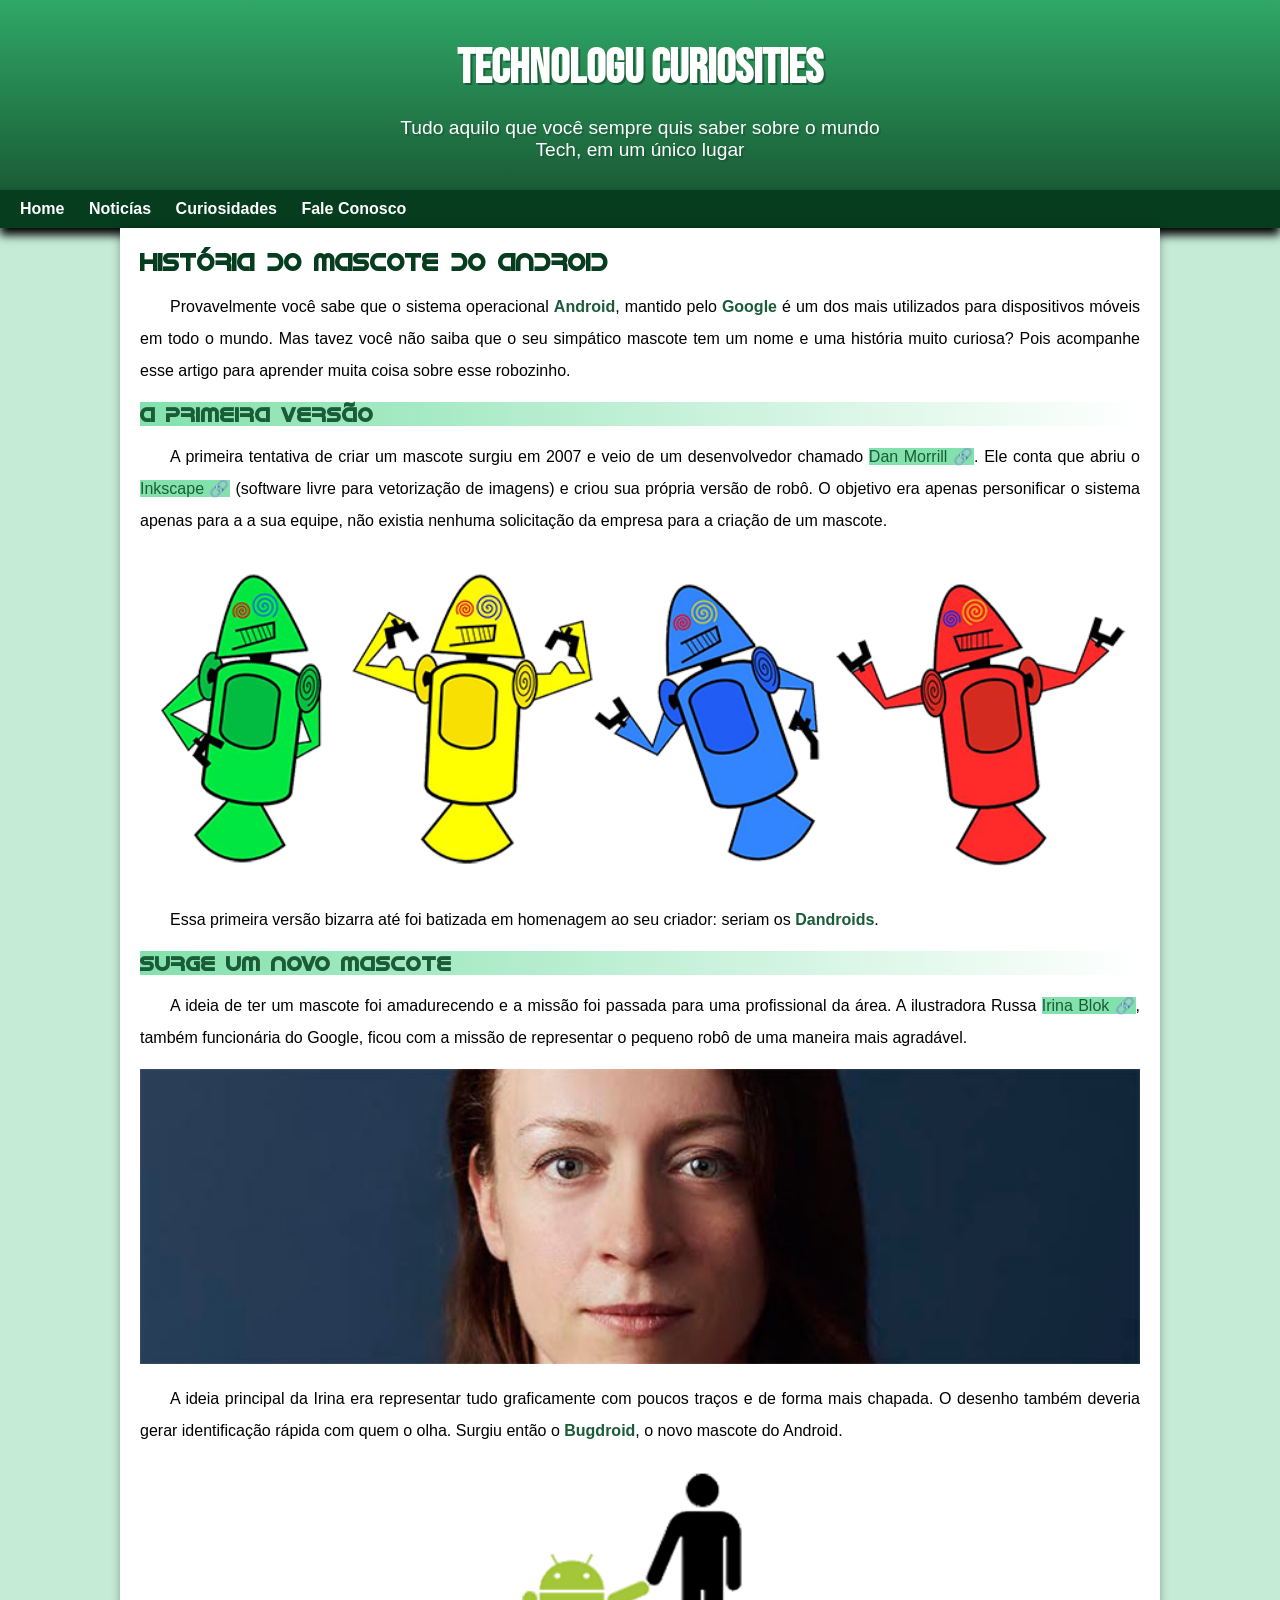
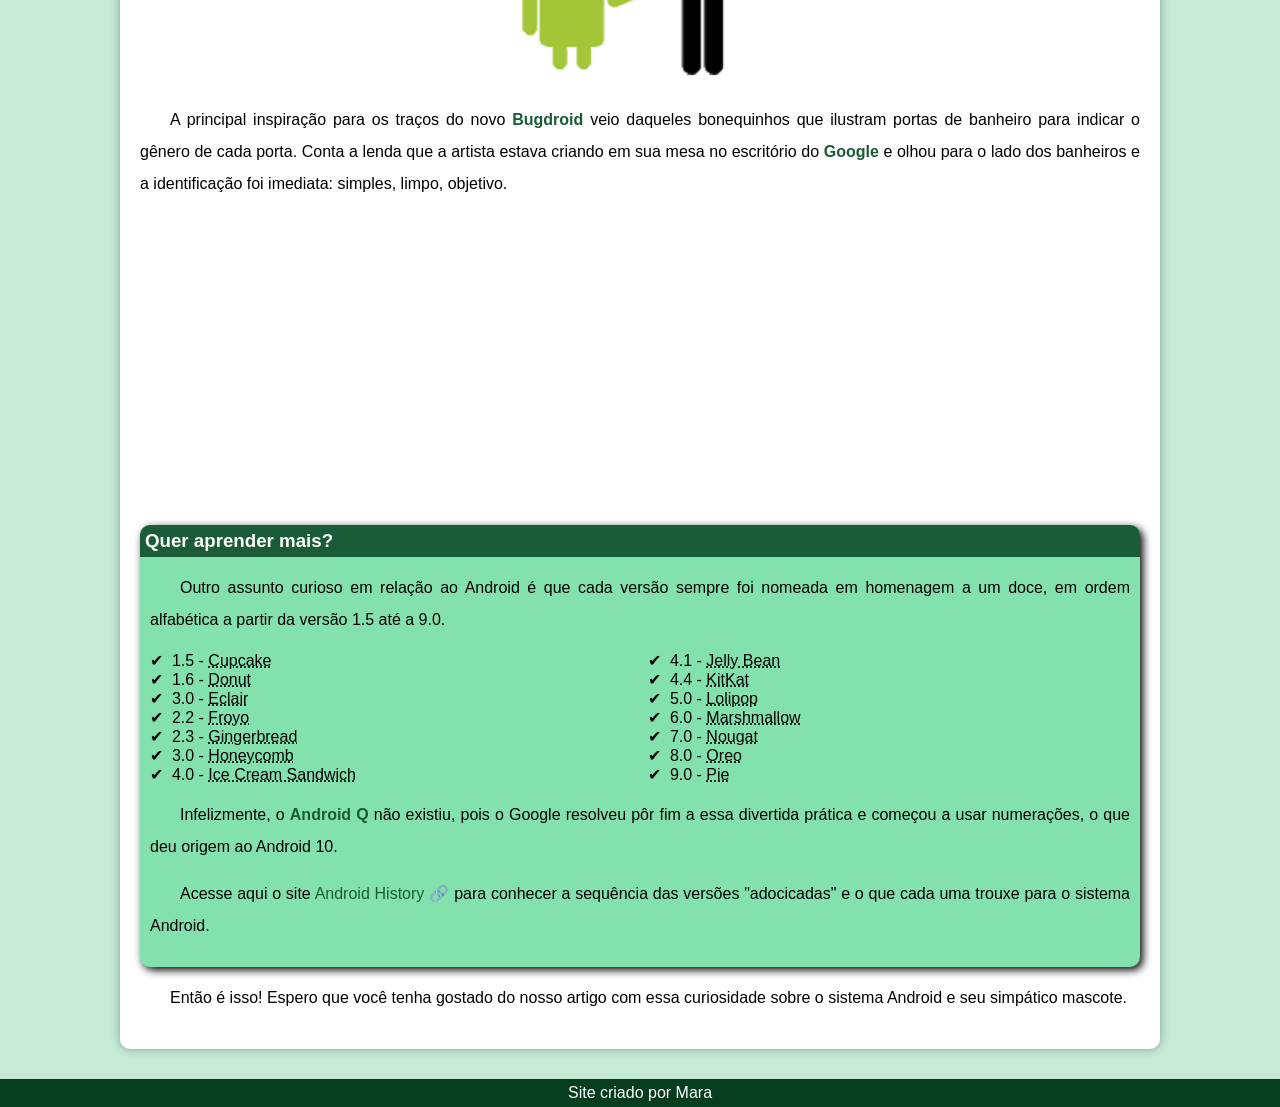
<file: index.html>
<!DOCTYPE html>
<html lang="en">
<head>
    <meta charset="UTF-8">
    <meta http-equiv="X-UA-Compatible" content="IE=edge">
    <meta name="viewport" content="width=device-width, initial-scale=1.0">
    <title>Como surgiu o mascote do Android?</title>
    <link rel="shortcut icon" href="imagens/favicon.ico" type="image/x-icon">
    <link rel="stylesheet" href="style.css">
</head>
<body>
    <header>
        <h1>Technologu Curiosities</h1>
        <p>Tudo aquilo que você sempre quis saber sobre o mundo Tech, em um único lugar</p>
    </header>
    <nav>
        <a href="">Home</a>
        <a href="">Noticías</a>
        <a href="">Curiosidades</a>
        <a href="">Fale Conosco</a>          
    </nav>
<main>
    <article>
        <h1>História do Mascote do Android</h1>
        
        <p>Provavelmente você sabe que o sistema operacional <strong>Android</strong>, mantido pelo <strong>Google</strong> é um dos mais utilizados para dispositivos móveis em todo o mundo. Mas tavez você não saiba que o seu simpático mascote tem um nome e uma história muito curiosa? Pois acompanhe esse artigo para aprender muita coisa sobre esse robozinho.</p>
        
        <h2>A primeira versão</h2>
        
        <p>A primeira tentativa de criar um mascote surgiu em 2007 e veio de um desenvolvedor chamado <a href="https://androidcommunity.com/dan-morrill-shows-us-the-android-mascot-that-almost-was-20130103/" target="_blank" class="externo">Dan Morrill</a>. Ele conta que abriu o <a href="https://inkscape.org/pt-br/" target="_blank " class="externo">Inkscape</a> (software livre para vetorização de imagens) e criou sua própria versão de robô. O objetivo era apenas personificar o sistema apenas para a a sua equipe, não existia nenhuma solicitação da empresa para a criação de um mascote.</p>
        
        <picture>
            <source media="(max-width: 600px)" srcset="imagens\dan-droids-pq.png">
            <img src="imagens/dan-droids.png" alt="Primeiro mascote do Android">
        </picture>
        
        <p>Essa primeira versão bizarra até foi batizada em homenagem ao seu criador: seriam os <strong>Dandroids</strong>.</p>
        
        <h2>Surge um novo mascote</h2>
        
        <p>A ideia de ter um mascote foi amadurecendo e a missão foi passada para uma profissional da área. A ilustradora Russa <a href="https://www.irinablok.com/" target="_blank" class="externo">Irina Blok</a>, também funcionária do Google, ficou com a missão de representar o pequeno robô de uma maneira mais agradável.</p>
        
        <picture>
            <source media="(max-width: 600px)" srcset="imagens/irina-blok-pq.jpg">
            <img src="imagens/irina-blok.jpg" alt="">
        </picture>
        
        <p>A ideia principal da Irina era representar tudo graficamente com poucos traços e de forma mais chapada. O desenho também deveria gerar identificação rápida com quem o olha. Surgiu então o <strong>Bugdroid</strong>, o novo mascote do Android.</p>
        
        <img src="imagens/bugdroid.png" class="pequena" alt="Android" >
        
        <p>A principal inspiração para os traços do novo <strong>Bugdroid</strong> veio daqueles bonequinhos que ilustram portas de banheiro para indicar o gênero de cada porta. Conta a lenda que a artista estava criando em sua mesa no escritório do <strong>Google</strong> e olhou para o lado dos banheiros e a identificação foi imediata: simples, limpo, objetivo.</p>
        
        <div class="video"><iframe width="560" height="315" src="https://www.youtube.com/embed/l2UDgpLz20M" title="YouTube video player" frameborder="0" allow="accelerometer; autoplay; clipboard-write; encrypted-media; gyroscope; picture-in-picture; web-share" allowfullscreen></iframe></div>
        
        <aside>
        <h3>Quer aprender mais?</h3>
        
        <p>Outro assunto curioso em relação ao Android é que cada versão sempre foi nomeada em homenagem a um doce, em ordem alfabética a partir da versão 1.5 até a 9.0.</p>
        
        <ul>
            <li>1.5 - <abbr title="Bolo de copo">Cupcake</abbr></li>
            <li>1.6 - <abbr title="Rosquinha">Donut</abbr></li>
            <li>3.0 - <abbr title="Bomba">Eclair</abbr></li>
            <li>2.2 - <abbr title="Iorgute Congelado">Froyo</abbr></li>
            <li>2.3 - <abbr title="Biscoito de Gengibre">Gingerbread</abbr></li>
            <li>3.0 - <abbr title="Favo de mel">Honeycomb</abbr></li>
            <li>4.0 - <abbr title="Sanduiche de sorvete">Ice Cream Sandwich</abbr></li>
            <li>4.1 - <abbr title="Jujuba">Jelly Bean</abbr></li>
            <li>4.4 - <abbr title="Kitkat">KitKat</abbr></li>
            <li>5.0 - <abbr title="Pirulito">Lolipop</abbr></li>
            <li>6.0 - <abbr title="Marshmallow">Marshmallow</abbr></li>
            <li>7.0 - <abbr title="Torrone">Nougat</abbr></li>
            <li>8.0 - <abbr title="Oreo">Oreo</abbr></li>
            <li>9.0 - <abbr title="Torta">Pie</abbr></li>
        </ul>
        
        <p>Infelizmente, o <strong>Android Q </strong>não existiu, pois o Google resolveu pôr fim a essa divertida prática e começou a usar numerações, o que deu origem ao Android 10.</p>
        
        <p> Acesse aqui o site <a href="https://www.android.com/intl/pt-BR_br/history/" target="_blank" class="externo">Android History</a> para conhecer a sequência das versões "adocicadas" e o que cada uma trouxe para o sistema Android.</p>
    </aside>   
        <p>Então é isso! Espero que você tenha gostado do nosso artigo com essa curiosidade sobre o sistema Android e seu simpático mascote.</p>
    </article>
</main>
         
<footer>
    <p>Site criado por <a href="#" target="_blank">Mara</a></p>
</footer>


</body>
</html>
</file>
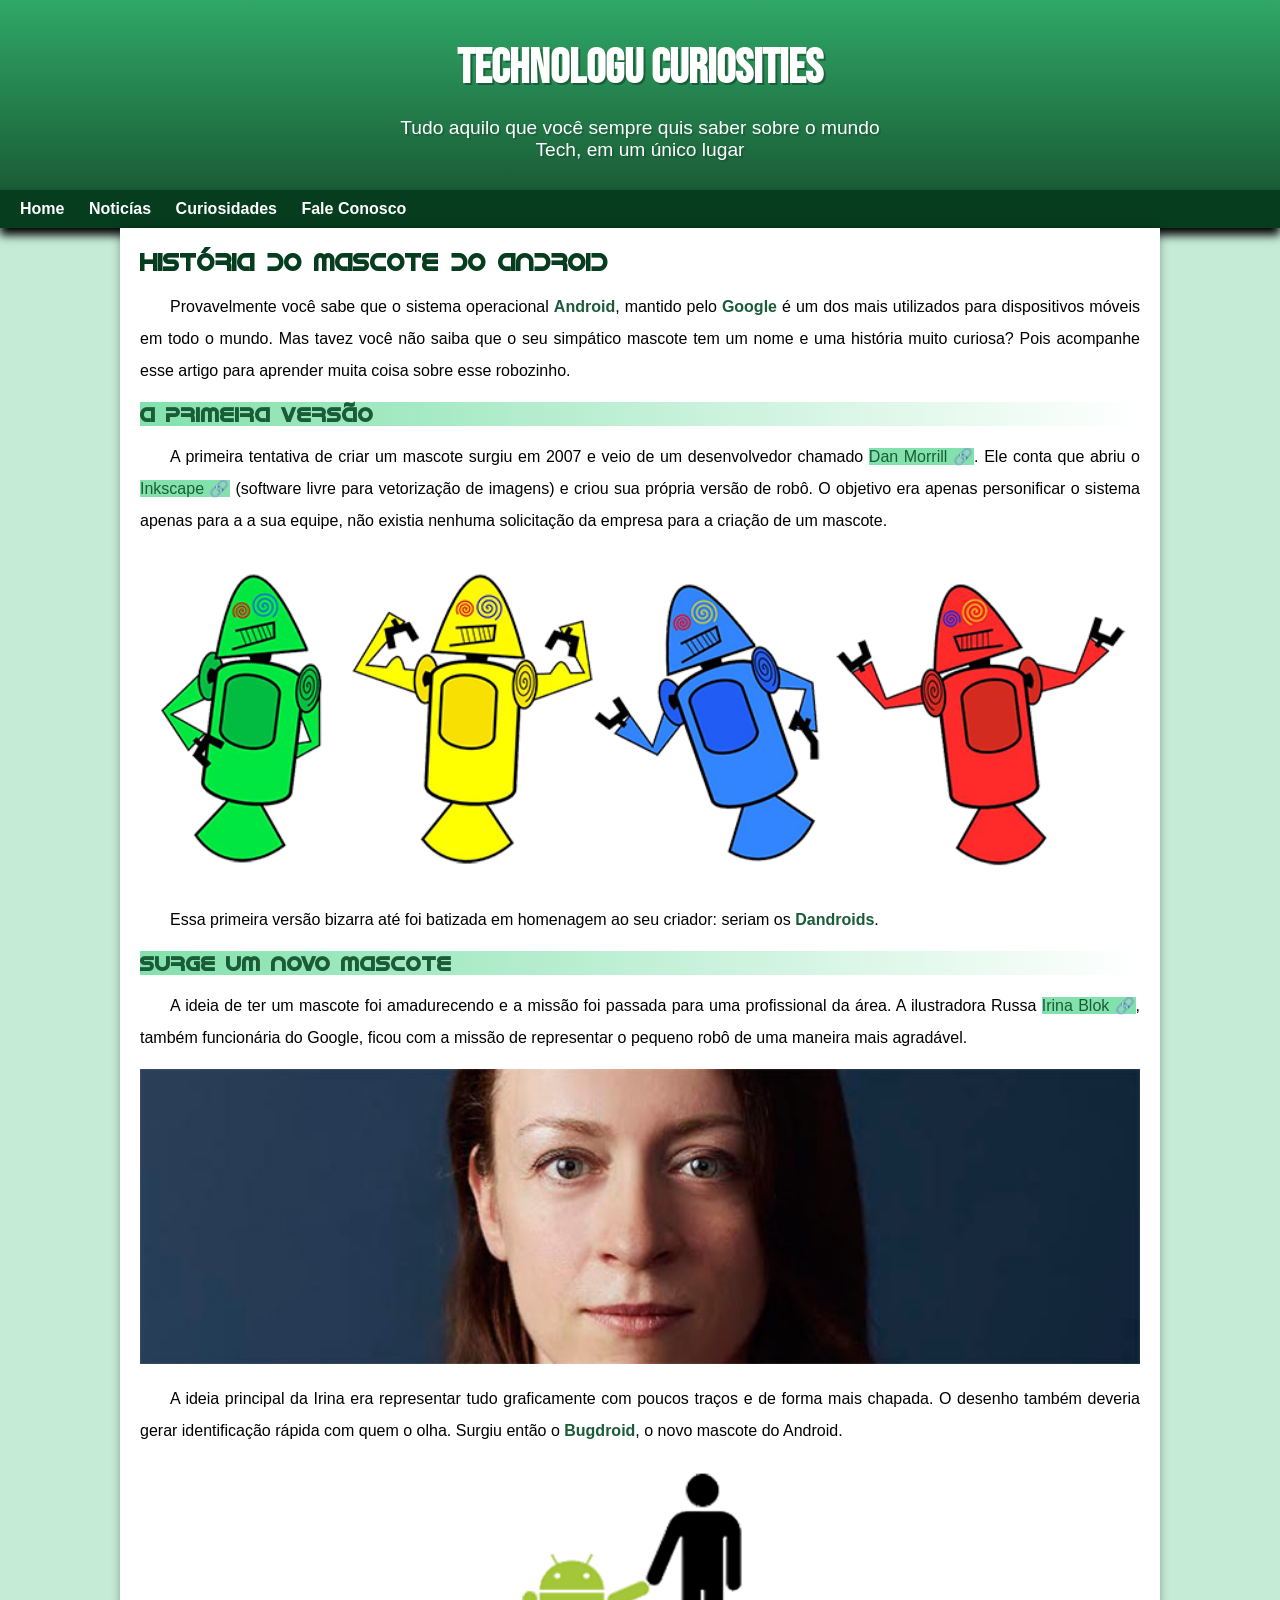
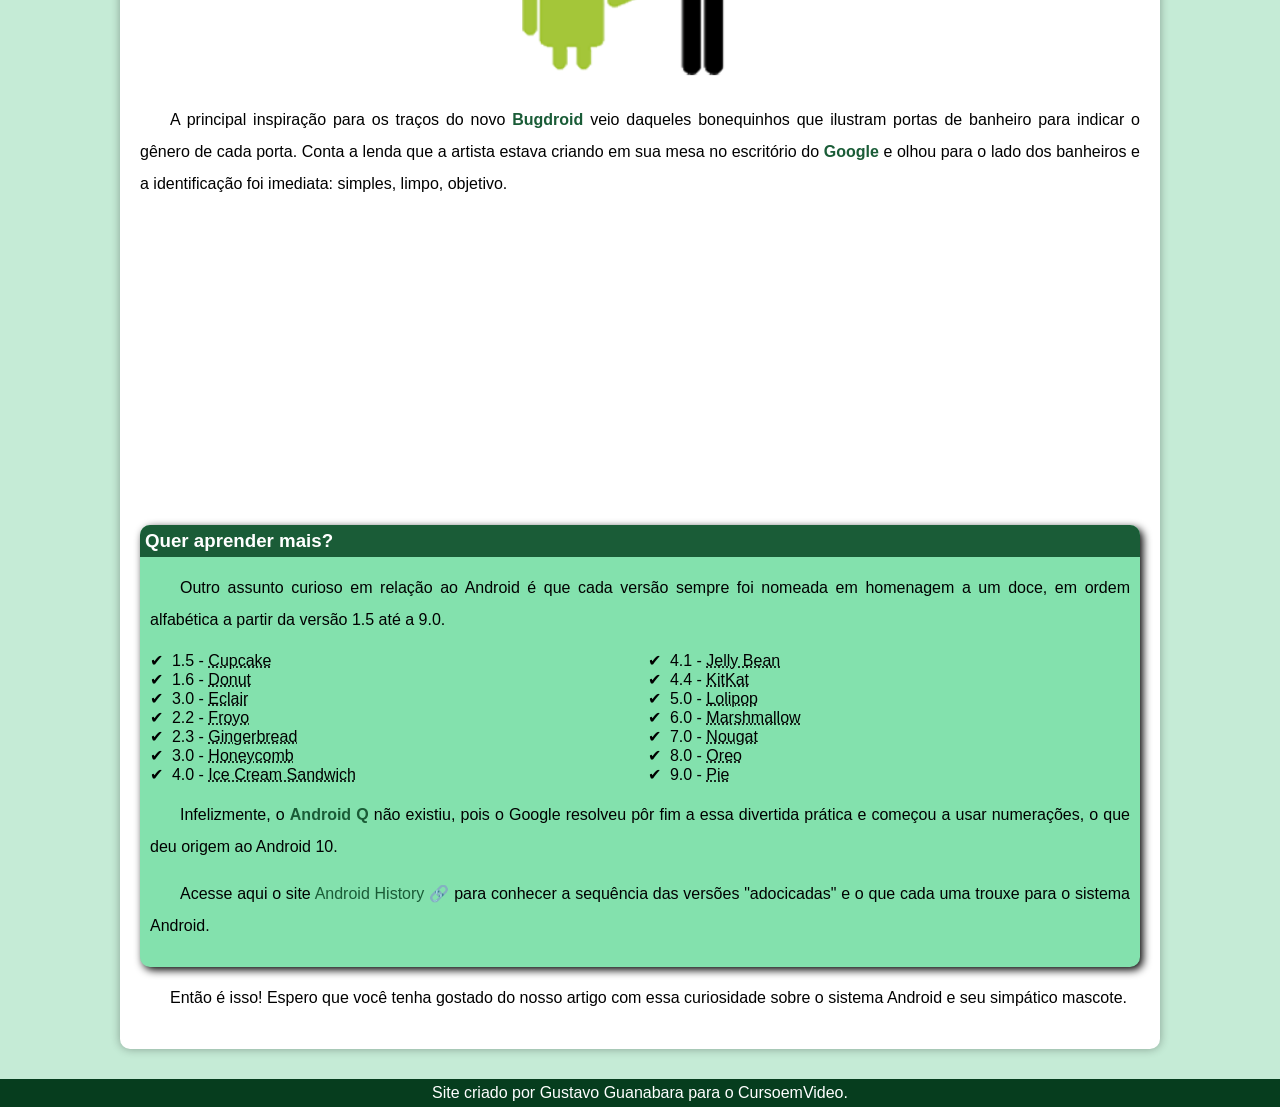
<file: index.html.html>
<!DOCTYPE html>
<html lang="en">
<head>
    <meta charset="UTF-8">
    <meta http-equiv="X-UA-Compatible" content="IE=edge">
    <meta name="viewport" content="width=device-width, initial-scale=1.0">
    <title>Como surgiu o mascote do Android?</title>
    <link rel="shortcut icon" href="imagens/favicon.ico" type="image/x-icon">
    <link rel="stylesheet" href="style.css">
</head>
<body>
    <header>
        <h1>Technologu Curiosities</h1>
        <p>Tudo aquilo que você sempre quis saber sobre o mundo Tech, em um único lugar</p>
    </header>
    <nav>
        <a href="">Home</a>
        <a href="">Noticías</a>
        <a href="">Curiosidades</a>
        <a href="">Fale Conosco</a>          
    </nav>
<main>
    <article>
        <h1>História do Mascote do Android</h1>
        
        <p>Provavelmente você sabe que o sistema operacional <strong>Android</strong>, mantido pelo <strong>Google</strong> é um dos mais utilizados para dispositivos móveis em todo o mundo. Mas tavez você não saiba que o seu simpático mascote tem um nome e uma história muito curiosa? Pois acompanhe esse artigo para aprender muita coisa sobre esse robozinho.</p>
        
        <h2>A primeira versão</h2>
        
        <p>A primeira tentativa de criar um mascote surgiu em 2007 e veio de um desenvolvedor chamado <a href="https://androidcommunity.com/dan-morrill-shows-us-the-android-mascot-that-almost-was-20130103/" target="_blank" class="externo">Dan Morrill</a>. Ele conta que abriu o <a href="https://inkscape.org/pt-br/" target="_blank " class="externo">Inkscape</a> (software livre para vetorização de imagens) e criou sua própria versão de robô. O objetivo era apenas personificar o sistema apenas para a a sua equipe, não existia nenhuma solicitação da empresa para a criação de um mascote.</p>
        
        <picture>
            <source media="(max-width: 600px)" srcset="imagens\dan-droids-pq.png">
            <img src="imagens/dan-droids.png" alt="Primeiro mascote do Android">
        </picture>
        
        <p>Essa primeira versão bizarra até foi batizada em homenagem ao seu criador: seriam os <strong>Dandroids</strong>.</p>
        
        <h2>Surge um novo mascote</h2>
        
        <p>A ideia de ter um mascote foi amadurecendo e a missão foi passada para uma profissional da área. A ilustradora Russa <a href="https://www.irinablok.com/" target="_blank" class="externo">Irina Blok</a>, também funcionária do Google, ficou com a missão de representar o pequeno robô de uma maneira mais agradável.</p>
        
        <picture>
            <source media="(max-width: 600px)" srcset="imagens/irina-blok-pq.jpg">
            <img src="imagens/irina-blok.jpg" alt="">
        </picture>
        
        <p>A ideia principal da Irina era representar tudo graficamente com poucos traços e de forma mais chapada. O desenho também deveria gerar identificação rápida com quem o olha. Surgiu então o <strong>Bugdroid</strong>, o novo mascote do Android.</p>
        
        <img src="imagens/bugdroid.png" class="pequena" alt="Android" >
        
        <p>A principal inspiração para os traços do novo <strong>Bugdroid</strong> veio daqueles bonequinhos que ilustram portas de banheiro para indicar o gênero de cada porta. Conta a lenda que a artista estava criando em sua mesa no escritório do <strong>Google</strong> e olhou para o lado dos banheiros e a identificação foi imediata: simples, limpo, objetivo.</p>
        
        <div class="video"><iframe width="560" height="315" src="https://www.youtube.com/embed/l2UDgpLz20M" title="YouTube video player" frameborder="0" allow="accelerometer; autoplay; clipboard-write; encrypted-media; gyroscope; picture-in-picture; web-share" allowfullscreen></iframe></div>
        
        <aside>
        <h3>Quer aprender mais?</h3>
        
        <p>Outro assunto curioso em relação ao Android é que cada versão sempre foi nomeada em homenagem a um doce, em ordem alfabética a partir da versão 1.5 até a 9.0.</p>
        
        <ul>
            <li>1.5 - <abbr title="Bolo de copo">Cupcake</abbr></li>
            <li>1.6 - <abbr title="Rosquinha">Donut</abbr></li>
            <li>3.0 - <abbr title="Bomba">Eclair</abbr></li>
            <li>2.2 - <abbr title="Iorgute Congelado">Froyo</abbr></li>
            <li>2.3 - <abbr title="Biscoito de Gengibre">Gingerbread</abbr></li>
            <li>3.0 - <abbr title="Favo de mel">Honeycomb</abbr></li>
            <li>4.0 - <abbr title="Sanduiche de sorvete">Ice Cream Sandwich</abbr></li>
            <li>4.1 - <abbr title="Jujuba">Jelly Bean</abbr></li>
            <li>4.4 - <abbr title="Kitkat">KitKat</abbr></li>
            <li>5.0 - <abbr title="Pirulito">Lolipop</abbr></li>
            <li>6.0 - <abbr title="Marshmallow">Marshmallow</abbr></li>
            <li>7.0 - <abbr title="Torrone">Nougat</abbr></li>
            <li>8.0 - <abbr title="Oreo">Oreo</abbr></li>
            <li>9.0 - <abbr title="Torta">Pie</abbr></li>
        </ul>
        
        <p>Infelizmente, o <strong>Android Q </strong>não existiu, pois o Google resolveu pôr fim a essa divertida prática e começou a usar numerações, o que deu origem ao Android 10.</p>
        
        <p> Acesse aqui o site <a href="https://www.android.com/intl/pt-BR_br/history/" target="_blank" class="externo">Android History</a> para conhecer a sequência das versões "adocicadas" e o que cada uma trouxe para o sistema Android.</p>
    </aside>   
        <p>Então é isso! Espero que você tenha gostado do nosso artigo com essa curiosidade sobre o sistema Android e seu simpático mascote.</p>
    </article>
</main>
         
<footer>
    <p>Site criado por <a href="https://gustavoguanabara.github.io/" target="_blank">Gustavo Guanabara</a> para o CursoemVideo.</p>
</footer>


</body>
</html>
</file>
<file: style.css>
@charset "UTF-8";

@import url('https://fonts.googleapis.com/css2?family=Bebas+Neue&family=Courgette&display=swap');

@font-face{
    font-family: 'Android';
    src: url('/fontes/idroid.otf') format('opentype');
    font-weight: normal;
}
:root{
    --cor0:   #ebe5c5 ;
    --cor1:   #83e1ad;
    --cor2:   #3ddc84;
    --cor3:   #2fa866;
    --cor4:   #1a5c37;
    --cor5:   #063d1e;

    --fonte-padrao: Arial, Verdana, Helvetica, sans-serif;
    --fonte-destaque:'Bebas Neue', 'cursive';
    --fonte-android: 'Android', 'cursive';
}
*{
    margin: 0px;
    padding: 0px;
}
body{
     background-color: #c5ebd6;
     font-family: var(--fonte-padrao);
     text-align: justify;
}
a.externo::after{
    content: '\00A0\1F517';
}

header{
    background-image: linear-gradient(to bottom, var(--cor3), var(--cor4));
    min-height: 150px;
    color: white;
    text-align: center;
    padding-top: 40px;
}
header >h1{
    font-family:var(--fonte-destaque);
    font-size: 3em;
    margin-bottom: 20px;
    text-shadow: 2px 2px 0px rgba(0, 0, 0, 0.301);
}
header p{
    font-family: var(--fonte-padrao);
    font-size: 1.2em;
    max-width: 500px;
    margin: auto;
    text-shadow: 2px 2px 0px rgba(0, 0, 0, 0.137)
}
nav{
    padding: 10px;
    background-color: var(--cor5);
    box-shadow: 0px 7px 9px black;
}
nav a{
    text-decoration: none;
    color: white; 
    padding: 10px;
    border-radius: 5px;
    font-weight: bold;
   
    
}
nav a:hover{
    background-color: var(--cor2);
    transition-duration: 1s;
}
main{
    min-width: 300px;
    max-width: 1000px;
    padding: 20px;
    margin: auto;
    margin-bottom: 30px;
    background-color: white;
    box-shadow: 0px 0px 10px rgba(0, 0, 0, 0.322);
    border-bottom-left-radius: 10px;
    border-bottom-right-radius: 10px;
}
main h1{
    color: var(--cor5);
    font-family:var(--fonte-android); 
}
main h2{
    font-family: var(--fonte-android); 
    color: var(--cor4);
    font-size: 1.3em;
    background-image: linear-gradient(to right, var(--cor1), transparent);
    }
main p{
    margin: 15px 0px;
    text-indent: 30px;
    font-size: 1em;
    line-height: 2em;
}
main strong{
    color: var(--cor4);
    font-weight: bold;
    
}
main a{
    text-decoration: none;
    color: var(--cor4);
    background-color: var(--cor1);
}
main a:hover{
    background-color: var(--cor2);
    }
main img{
    width: 100%;
}
main img.pequena {
    max-width: 350px;
    display: block;
    margin: auto;
}/*div
div.video{
    background-color: var(--cor5);
    margin: 0px -20px 30px -20px;
    padding: 20px;
    padding-bottom: 50%;
    position: relative;
}
.video >  iframe{
position: absolute;
top: 5%;
left: 5%;
width: 90%;
height: 90%;
} */
iframe {
    display: block;
    margin: auto;
    width: 75%;
    height: 300px;
    padding: 5px;
}
aside{
    background-color: var(--cor1);
    padding: 10px;
    border-radius: 10px;
    box-shadow: 3px 3px 8px black;
}
aside h3{
    background-color: var(--cor4);
    color: white;
    padding: 5px;
    margin: -10px -10px 0px -10px;
    border-radius: 10px 10px 0px 0px;
}
aside ul{
    list-style-type: '\2714\00A0\00A0';
    list-style-position: inside;
    columns: 2;
}
footer{
    text-align: center;
    padding: 5px;
    background-color: var(--cor5);
    color: white;
}
footer > p > a{
    color: white;
    text-decoration: none;
}
footer a:hover{
    text-decoration: underline;
    color: var(--cor1);
}
</file>
